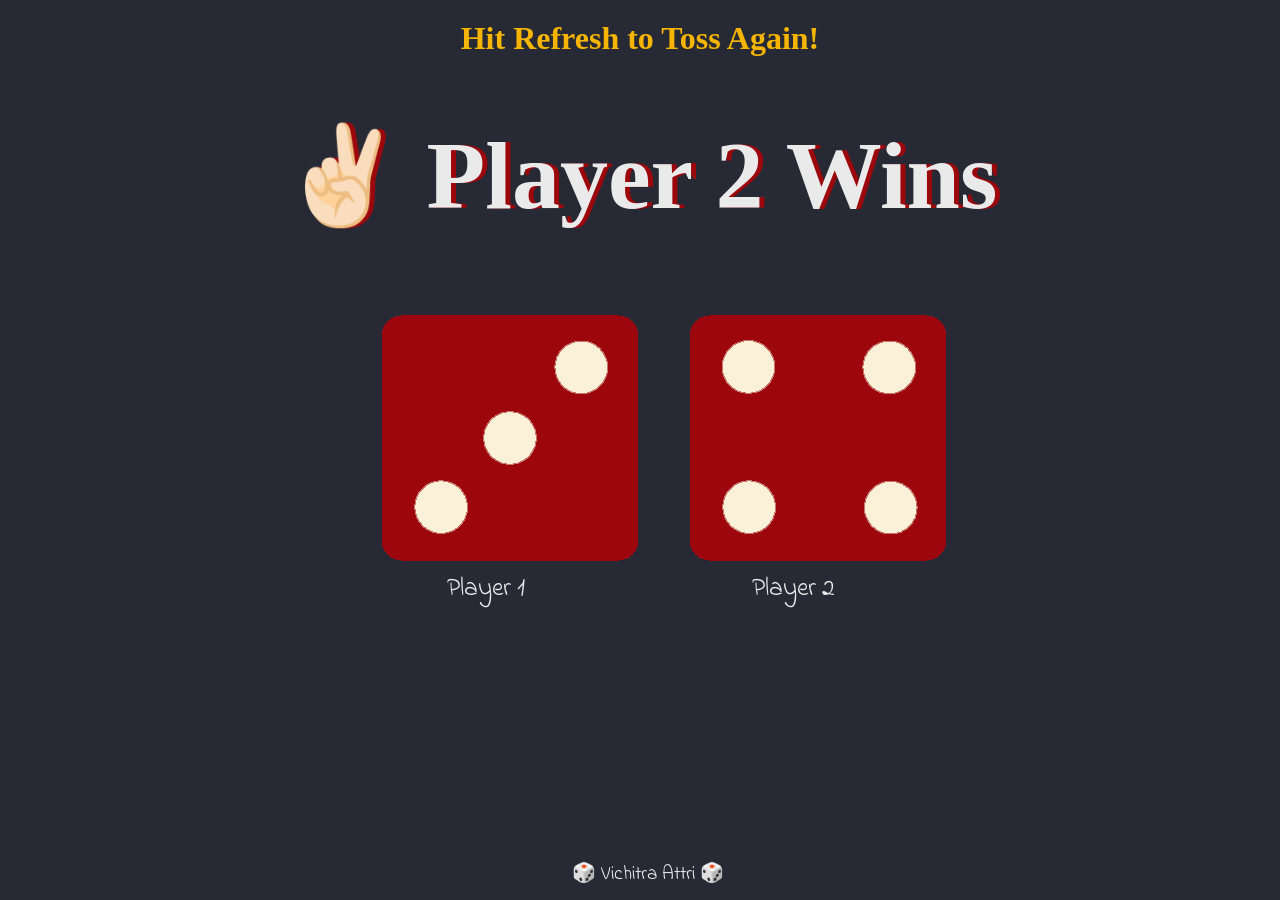
<file: index.html>
<!DOCTYPE html>
<html lang="en" dir="ltr">
  <head>
    <meta charset="utf-8" />
    <title>Dice Toss</title>
    <link rel="stylesheet" href="styles.css" />
    <link
      href="https://fonts.googleapis.com/css?family=Indie+Flower|Lobster"
      rel="stylesheet"
    />
  </head>
  <body>
    <h2 class="notice">Hit Refresh to Toss Again!</h2>
    <div class="container">
      <h1>Refresh Me!</h1>
      <div class="dice-container">
        <div class="dice">
          <img class="img1" src="" />
          <div><p>Player 1</p></div>
        </div>

        <div class="dice">
          <img class="img2" src="" />
          <div><p>Player 2</p></div>
        </div>
      </div>
    </div>

    <script src="index.js"></script>
  </body>

  <footer>🎲 Vichitra Attri 🎲</footer>
</html>
</file>
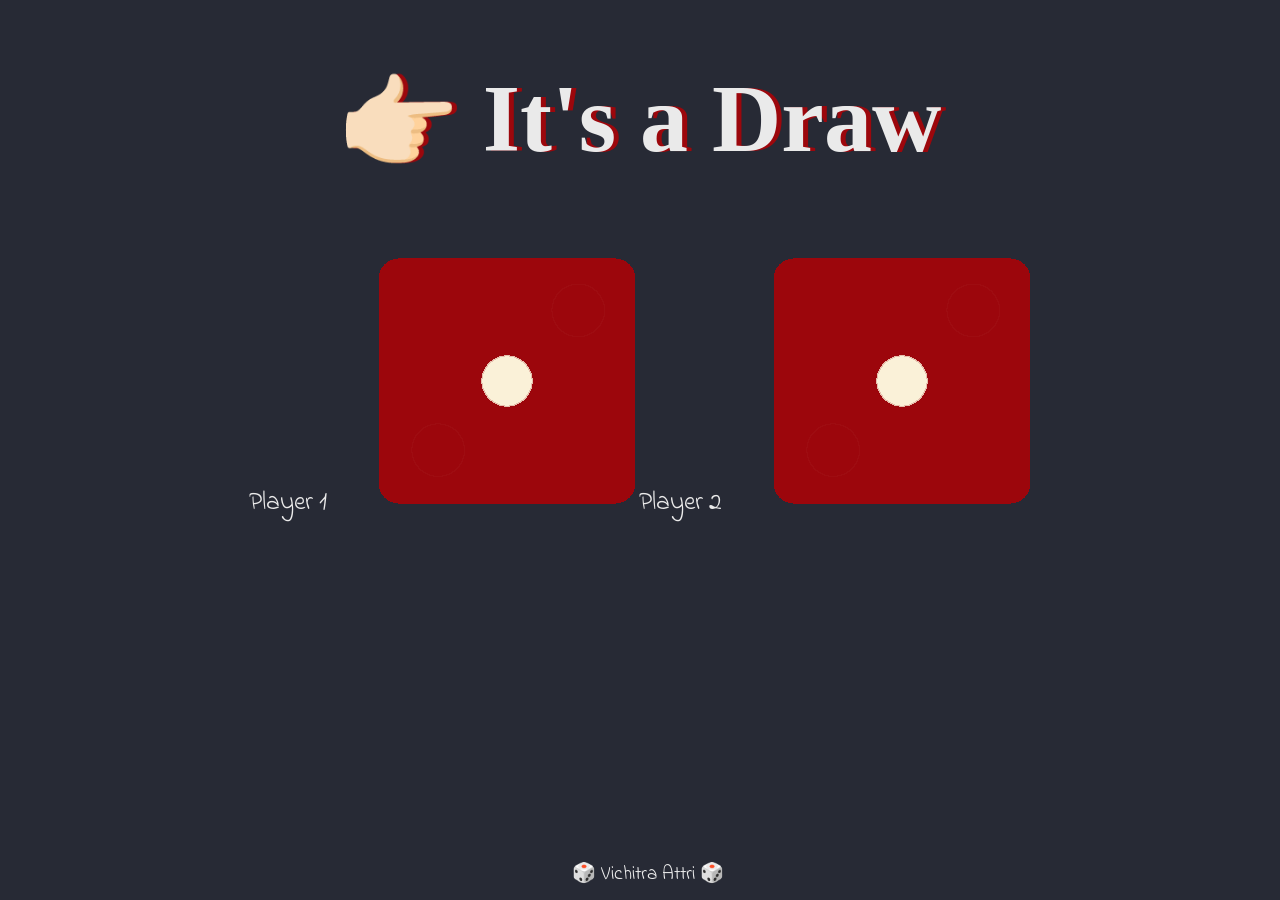
<file: dice.html>
<!DOCTYPE html>
<html lang="en" dir="ltr">
  <head>
    <meta charset="utf-8">
    <title>Dice Toss</title>
    <link rel="stylesheet" href="styles.css">
    <link href="https://fonts.googleapis.com/css?family=Indie+Flower|Lobster" rel="stylesheet">

  </head>
  <body>

    <div class="container">
      <h1>Refresh Me!</h1>

      <div class="dice">
        <p>Player 1</p>
        <img class="img1" src="">
      </div>

      <div class="dice">
        <p>Player 2</p>
        <img class="img2" src="">
      </div>

    </div>

<script src="index.js"></script>
  </body>

  <footer>
    🎲 Vichitra Attri 🎲
  </footer>
</html>
</file>
<file: styles.css>
.container {
  width: 70%;
  margin: auto;
  text-align: center;
}

.notice {
  width: 70%;
  margin: auto;
  text-align: center;
  font-size: 2.5vw;
  color: #f5b500;
  padding-top: 12px;
}

.dice {
  text-align: center;
  display: inline-block;
  justify-content: center;

}

body {
  background-color: #272A35;
}

h1 {
  margin: 30px;
  font-family: 'Monteserrat';
  text-shadow: 5px 0 #9c070c;
  font-size: 7.5vw;
  color: #eaeaea;
  padding-top:32px;
  padding-bottom: 48px;


}

p {
  font-size: 2vw;
  color: #eaeaea;
  font-family: 'Indie Flower', cursive;
  display: inline;
  margin: 0, auto;
}

img {
  width: 20vw;
  padding-left: 48px;
  display: inline;
}

footer {
  width: 100%;
  margin-top: 5%;
  padding-bottom: 12px;
  color: #EEEEEE;
  text-align: center;
  font-family: 'Indie Flower', cursive;
  font-size: 1.5vw;
  position: fixed;
  bottom: 0;
}
</file>
